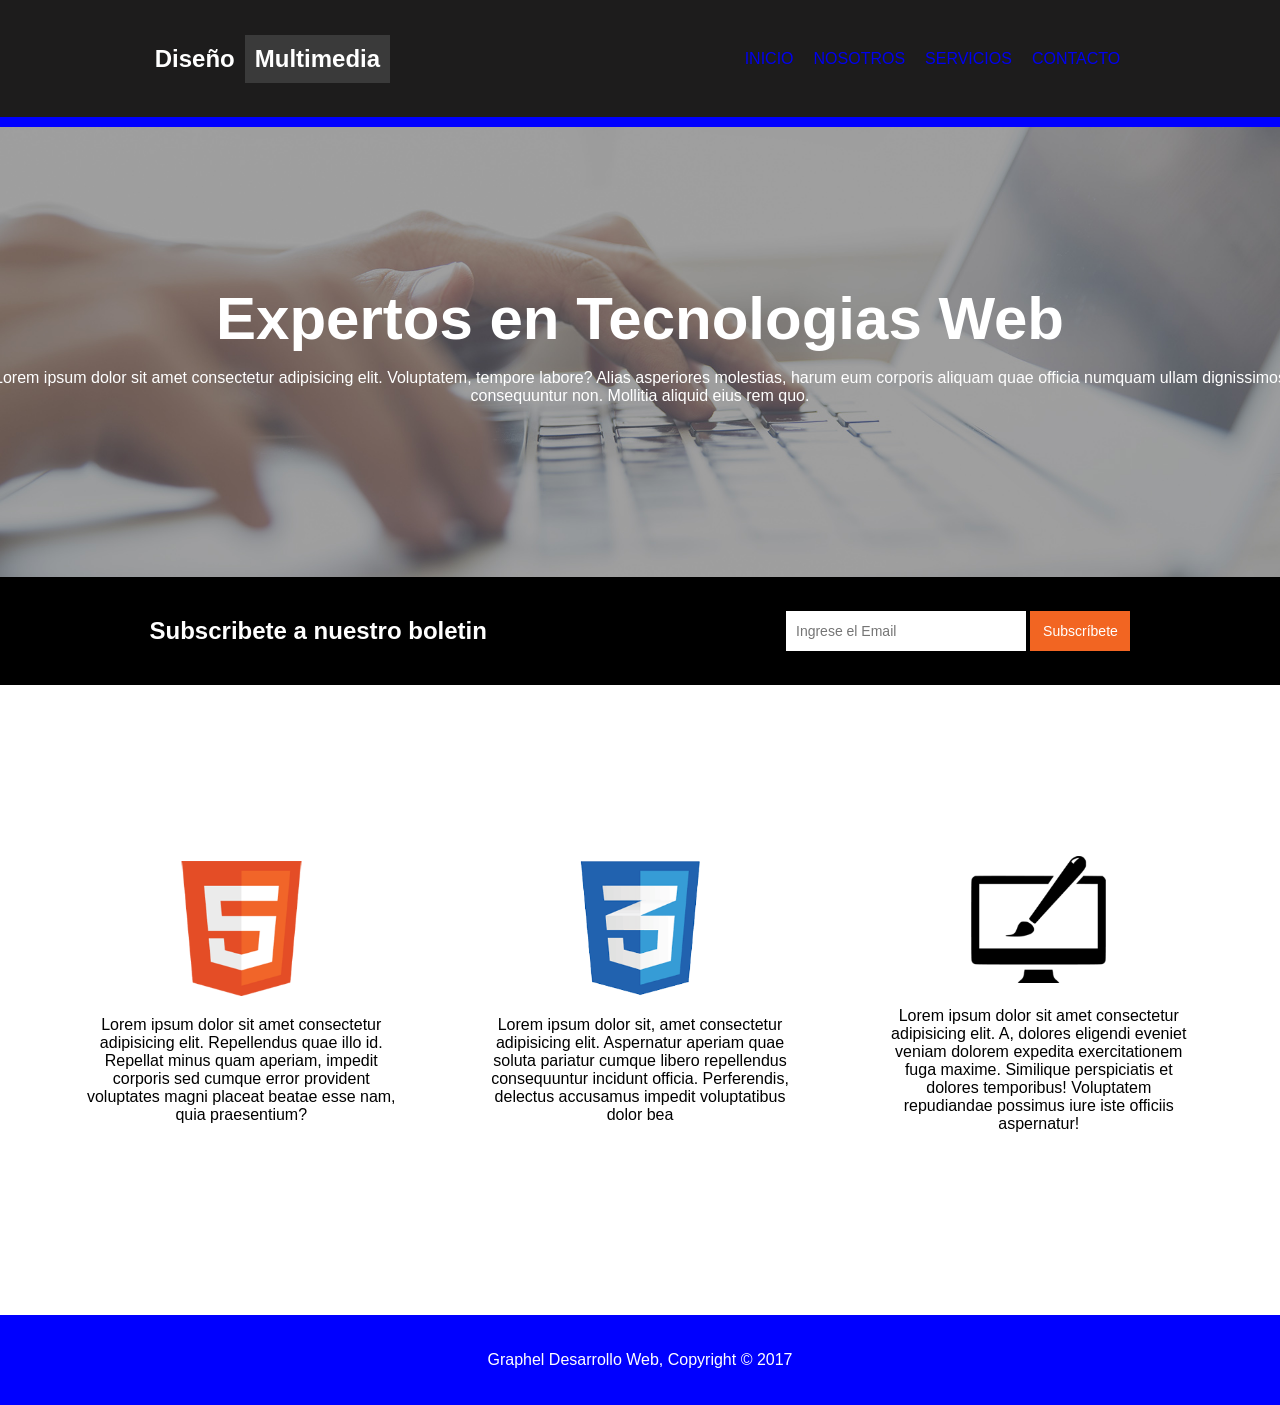
<file: index.html>
<!DOCTYPE html>
<html lang="en">
<head>
    <link rel="stylesheet" href="Style/style.css">
    <meta charset="UTF-8">
    <meta name="viewport" content="width=device-width, initial-scale=1.0">
    <title>Proyecto Graphel</title>
</head>
<body>
    <Nav>
        <div class="titulo">
            <h1>Diseño</h1>
            <h1 class="color">Multimedia</h1>
        </div>
        <ul>
            <li><a href="index.html">INICIO</a></li>
            <li><a href="templates/Nosotros.html">NOSOTROS</a></li>
            <li><a href="templates/Servicios.html">SERVICIOS</a></li>
            <li><a href="templates/Contacto.html">CONTACTO</a></li>
        </ul>
    </Nav>
    <div class="resalto">

    </div>
    <div class="centro-index">
        <div class="centro-contenido">
            <h1 class="centro-h1">Expertos en Tecnologias Web</h1>
            <p class="centro-p">Lorem ipsum dolor sit amet consectetur adipisicing elit.     Voluptatem, tempore labore? Alias asperiores molestias, harum   eum corporis aliquam quae officia numquam ullam dignissimos   consequuntur non. Mollitia aliquid eius rem quo.</p>
        </div>
    </div>
    <div class="boletin">
        <h2>Subscribete a nuestro boletin</h2>
        <div class="formulario">
            <input type="email" placeholder="Ingrese el Email">
            <button type="submit">Subscríbete</button>
        </div>
    </div>
    <div class="tecnologias">
        <div class="columnas-tec">
            <img src="img/logo_html.png" alt="" class="img-index">
            <p>Lorem ipsum dolor sit amet consectetur adipisicing elit. Repellendus quae illo id. Repellat minus quam aperiam, impedit corporis sed cumque error provident voluptates magni placeat beatae esse nam, quia praesentium?</p>
        </div>
        <div class="columnas-tec">
            <img src="img/logo_css.png" alt="" class="img-index">
            <p>Lorem ipsum dolor sit, amet consectetur adipisicing elit. Aspernatur aperiam quae soluta pariatur cumque libero repellendus consequuntur incidunt officia. Perferendis, delectus accusamus impedit voluptatibus dolor bea</p>
        </div>
        <div class="columnas-tec">
            <img src="img/logo_brush.png" alt="" class="img-index">
            <p>Lorem ipsum dolor sit amet consectetur adipisicing elit. A, dolores eligendi eveniet veniam dolorem expedita exercitationem fuga maxime. Similique perspiciatis et dolores temporibus! Voluptatem repudiandae possimus iure iste officiis aspernatur!</p>
        </div>
    </div>
    <footer>
            <p>Graphel Desarrollo Web, Copyright © 2017</p>
    </footer>
</body>
</html>
</file>
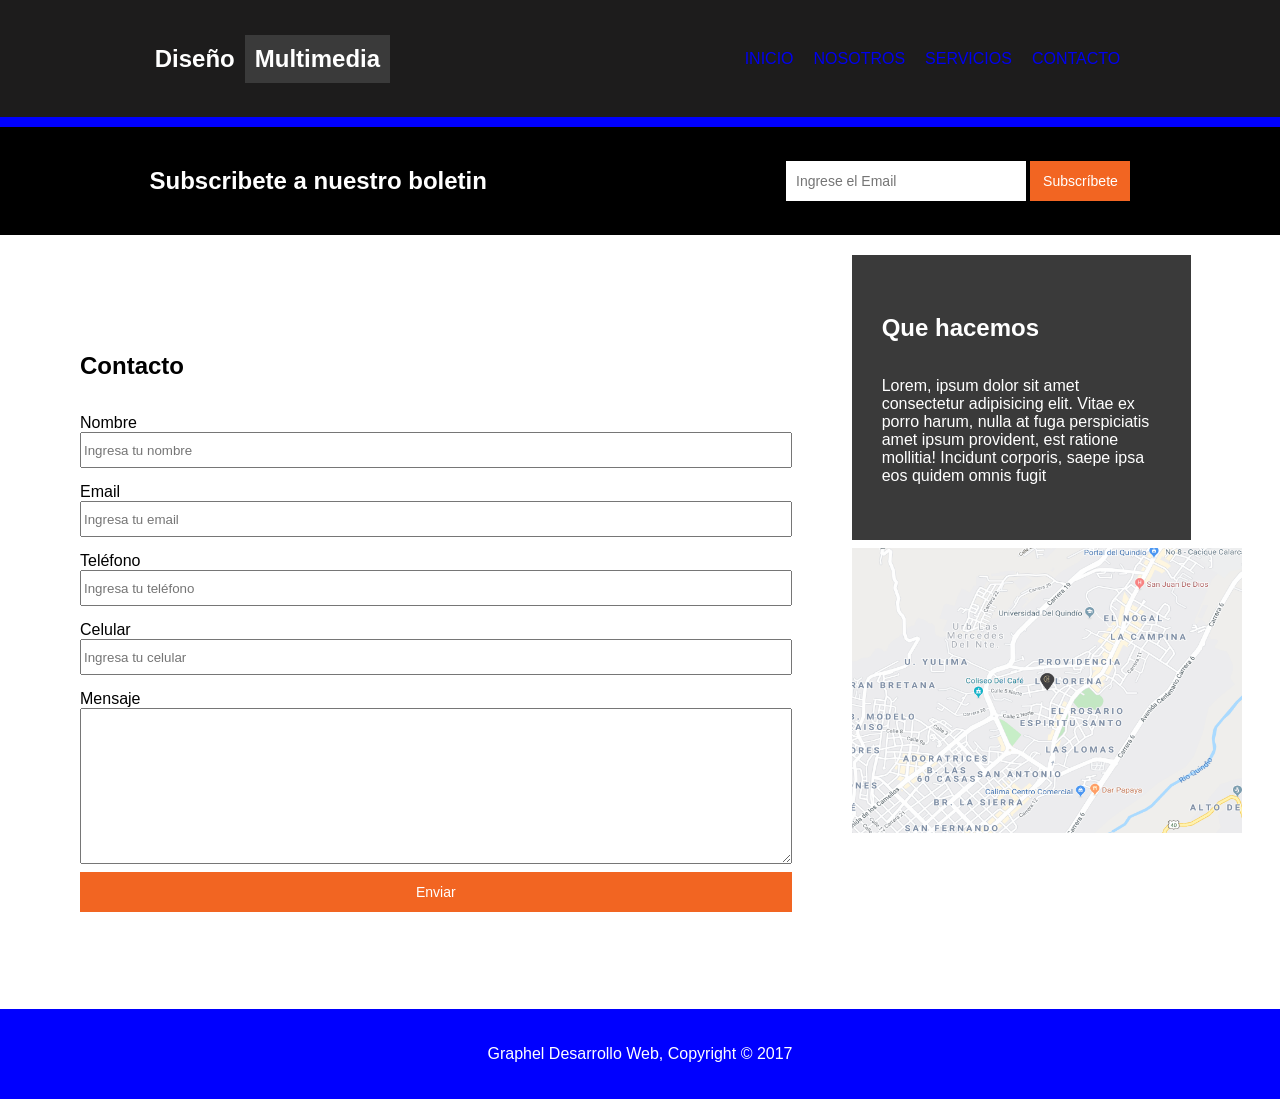
<file: Contacto.html>
<!DOCTYPE html>
<html lang="en">
<head>
    <meta charset="UTF-8">
    <meta name="viewport" content="width=device-width, initial-scale=1.0">
    <title>Proyecto Graphel</title>
    <link rel="stylesheet" href="Style/style.css">
</head>
<body>
    <Nav>
        <div class="titulo">
            <h1>Diseño</h1>
            <h1 class="color">Multimedia</h1>
        </div>
        <ul>
            <li><a href="index.html">INICIO</a></li>
            <li><a href="Nosotros.html">NOSOTROS</a></li>
            <li><a href="Servicios.html">SERVICIOS</a></li>
            <li><a href="Contacto.html">CONTACTO</a></li>
        </ul>
    </Nav>
    <div class="resalto">

    </div>
    <div class="boletin">
        <h2>Subscribete a nuestro boletin</h2>
        <div class="formulario">
            <input type="email" placeholder="Ingrese el Email">
            <button type="submit">Subscríbete</button>
        </div>
    </div>
    <div class="contacto">
        <div class="formularios-contacto">
            <h2>Contacto</h2>
            <label for="nombre">Nombre</label>
            <input type="text" id="nombre" placeholder="Ingresa tu nombre">
            
            <label for="email">Email</label>
            <input type="email" id="email" placeholder="Ingresa tu email">

            <label for="telefono">Teléfono</label>
            <input type="text" id="telefono" placeholder="Ingresa tu teléfono">

            <label for="celular">Celular</label>
            <input type="text" id="celular" placeholder="Ingresa tu celular">

            <label for="mensaje">Mensaje</label>
            <textarea id="mensaje"></textarea>

            <button type="submit">Enviar</button>
        </div>
        <div class="segunda-caja">
            <div class="hacemos-contacto">
            <h2>Que hacemos</h2>
            <p>Lorem, ipsum dolor sit amet consectetur adipisicing elit. Vitae ex porro harum, nulla at fuga perspiciatis amet ipsum provident, est ratione mollitia! Incidunt corporis, saepe ipsa eos quidem omnis fugit
        </div>
            <div>
                <img src="img/mapaGoogle.png" alt="" class="mapa">
            </div>
        </div>
        
    </div>
    <footer>
        <p>Graphel Desarrollo Web, Copyright © 2017</p>
    </footer>
</body>
</html>
</file>
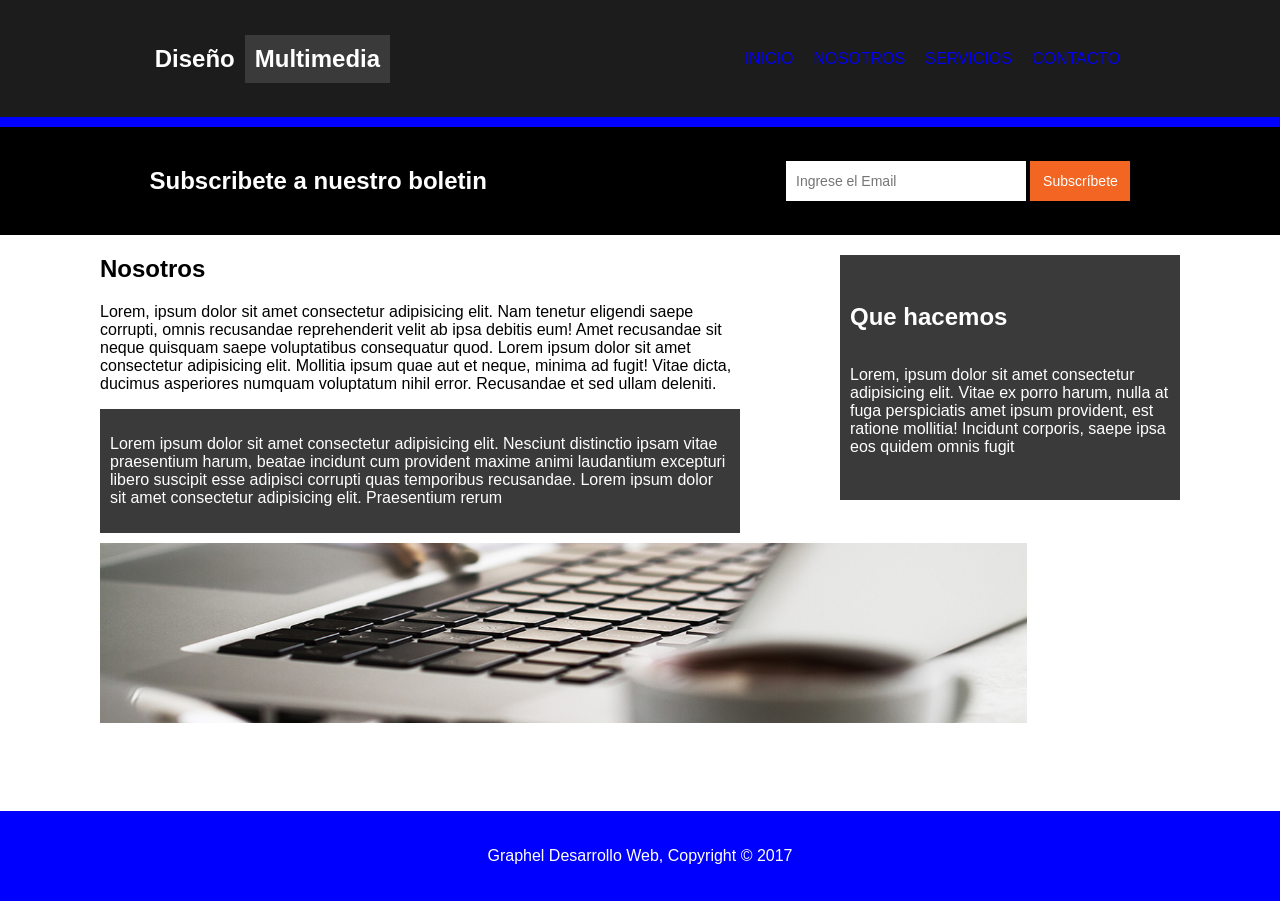
<file: Nosotros.html>
<!DOCTYPE html>
<html lang="en">
<head>
    <meta charset="UTF-8">
    <meta name="viewport" content="width=device-width, initial-scale=1.0">
    <title>Proyecto Graphel</title>
    <link rel="stylesheet" href="Style/style.css">
</head>
<body>
    <Nav>
        <div class="titulo">
            <h1>Diseño</h1>
            <h1 class="color">Multimedia</h1>
        </div>
        <ul>
            <li><a href="index.html">INICIO</a></li>
            <li><a href="Nosotros.html">NOSOTROS</a></li>
            <li><a href="Servicios.html">SERVICIOS</a></li>
            <li><a href="Contacto.html">CONTACTO</a></li>
        </ul>
    </Nav>
    <div class="resalto">

    </div>
    <div class="boletin">
        <h2>Subscribete a nuestro boletin</h2>
        <div class="formulario">
            <input type="email" placeholder="Ingrese el Email">
            <button type="submit">Subscríbete</button>
        </div>
    </div>
    <div class="centro-nosotros">
        <div class="sobre-nosotros">
            <div>
                <h2>Nosotros</h2>
                <p>Lorem, ipsum dolor sit amet consectetur adipisicing elit. Nam tenetur eligendi saepe corrupti, omnis recusandae reprehenderit velit ab ipsa debitis eum! Amet recusandae sit neque quisquam saepe voluptatibus consequatur quod. Lorem ipsum dolor sit amet consectetur adipisicing elit. Mollitia ipsum quae aut et neque, minima ad fugit! Vitae dicta, ducimus asperiores numquam voluptatum nihil error. Recusandae et sed ullam deleniti.</p>
            </div>
            <div class="color">
                <p>Lorem ipsum dolor sit amet consectetur adipisicing elit. Nesciunt distinctio ipsam vitae praesentium harum, beatae incidunt cum provident maxime animi laudantium excepturi libero suscipit esse adipisci corrupti quas temporibus recusandae. Lorem ipsum dolor sit amet consectetur adipisicing elit. Praesentium rerum</p>
            </div>
            <div class="img-nosotros">
                <img src="img/891.jpg" alt="" class="imagen-nos" >
            </div>
        </div>
        <div class="hacemos">
            <h2>Que hacemos</h2>
            <p>Lorem, ipsum dolor sit amet consectetur adipisicing elit. Vitae ex porro harum, nulla at fuga perspiciatis amet ipsum provident, est ratione mollitia! Incidunt corporis, saepe ipsa eos quidem omnis fugit
        </div>
    </div>
    <footer>
            <p>Graphel Desarrollo Web, Copyright © 2017</p>
    </footer>
</body>
</html>
</file>
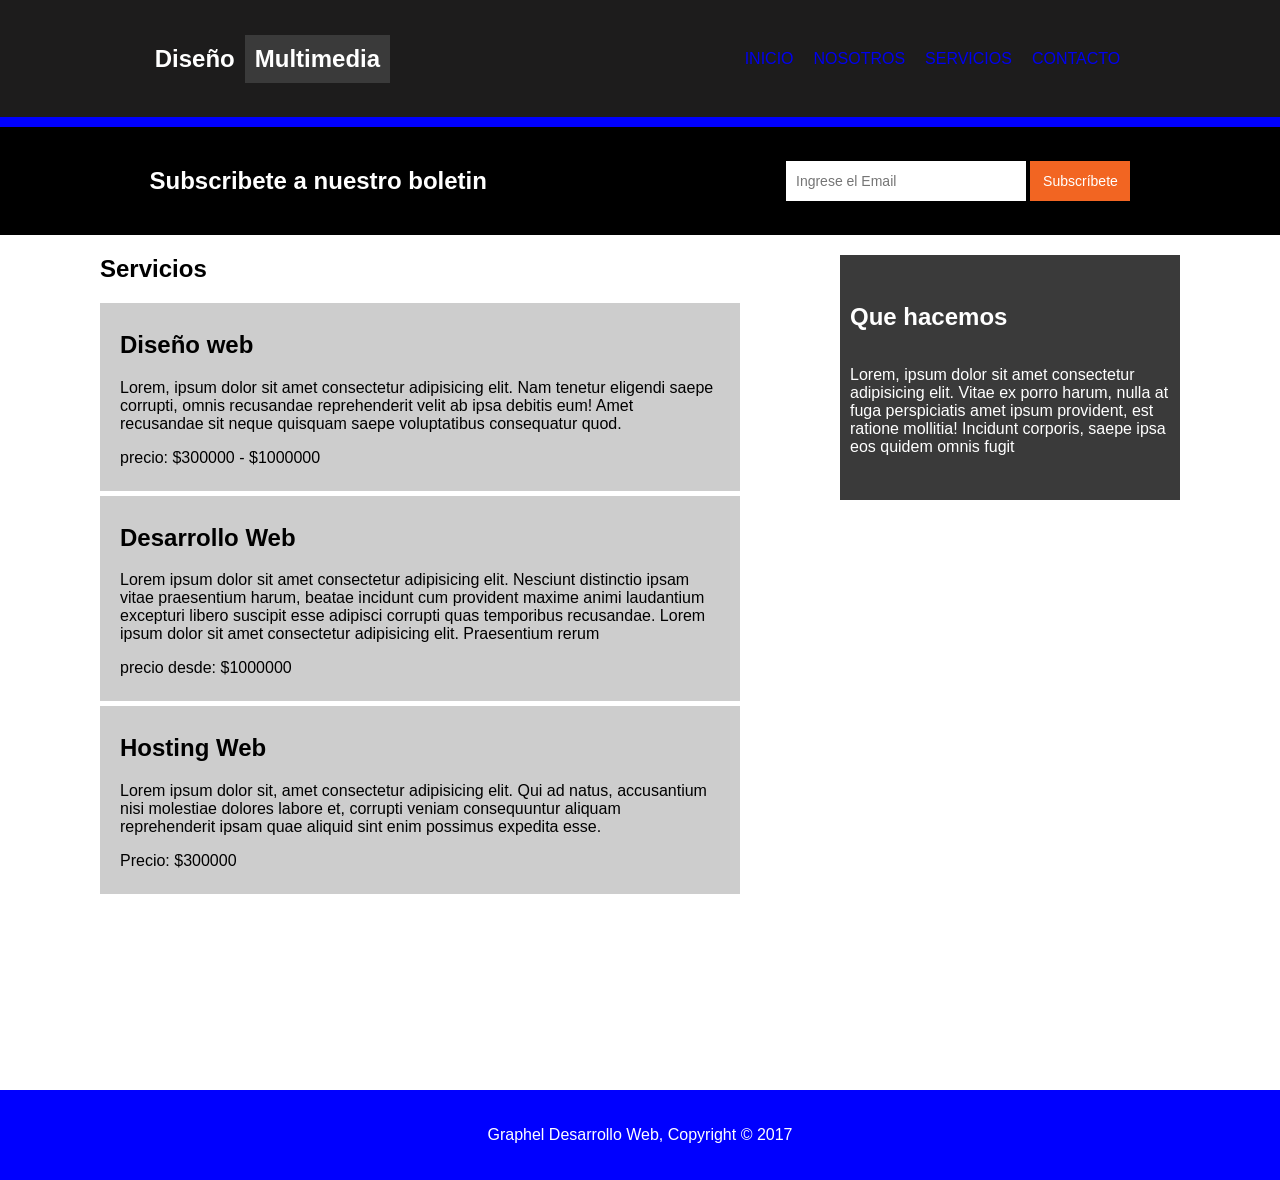
<file: Servicios.html>
<!DOCTYPE html>
<html lang="en">
<head>
    <meta charset="UTF-8">
    <meta name="viewport" content="width=device-width, initial-scale=1.0">
    <title>Proyecto Graphel</title>
    <link rel="stylesheet" href="Style/style.css">

</head>
<body>
    <Nav>
        <div class="titulo">
            <h1>Diseño</h1>
            <h1 class="color">Multimedia</h1>
        </div>
        <ul>
            <li><a href="index.html">INICIO</a></li>
            <li><a href="Nosotros.html">NOSOTROS</a></li>
            <li><a href="Servicios.html">SERVICIOS</a></li>
            <li><a href="Contacto.html">CONTACTO</a></li>
        </ul>
    </Nav>
    <div class="resalto">

    </div>
    <div class="boletin">
        <h2>Subscribete a nuestro boletin</h2>
        <div class="formulario">
            <input type="email" placeholder="Ingrese el Email">
            <button type="submit">Subscríbete</button>
        </div>
    </div>
    <div class="centro-servicios">
        <div class="sobre-nosotros">
            <h2>Servicios</h2>
            <div class="servicios">
                <h2>Diseño web</h2>
                <p>Lorem, ipsum dolor sit amet consectetur adipisicing elit. Nam tenetur eligendi saepe corrupti, omnis recusandae reprehenderit velit ab ipsa debitis eum! Amet recusandae sit neque quisquam saepe voluptatibus consequatur quod.</p>
                <p>precio: $300000 - $1000000</p>
            </div>
            <div class="servicios">
                <h2>Desarrollo Web</h2>
                <p>Lorem ipsum dolor sit amet consectetur adipisicing elit. Nesciunt distinctio ipsam vitae praesentium harum, beatae incidunt cum provident maxime animi laudantium excepturi libero suscipit esse adipisci corrupti quas temporibus recusandae. Lorem ipsum dolor sit amet consectetur adipisicing elit. Praesentium rerum</p>
                <p>precio desde: $1000000</p>
            </div>
            <div class="servicios">
                <h2>Hosting Web</h2>
                <p>Lorem ipsum dolor sit, amet consectetur adipisicing elit. Qui ad natus, accusantium nisi molestiae dolores labore et, corrupti veniam consequuntur aliquam reprehenderit ipsam quae aliquid sint enim possimus expedita esse.</p>
                <p>Precio: $300000</p>
            </div>
        </div>
        <div class="hacemos">
            <h2>Que hacemos</h2>
            <p>Lorem, ipsum dolor sit amet consectetur adipisicing elit. Vitae ex porro harum, nulla at fuga perspiciatis amet ipsum provident, est ratione mollitia! Incidunt corporis, saepe ipsa eos quidem omnis fugit
        </div>
    </div>
    <footer>
            <p>Graphel Desarrollo Web, Copyright © 2017</p>
    </footer>
</body>
</html>
</file>
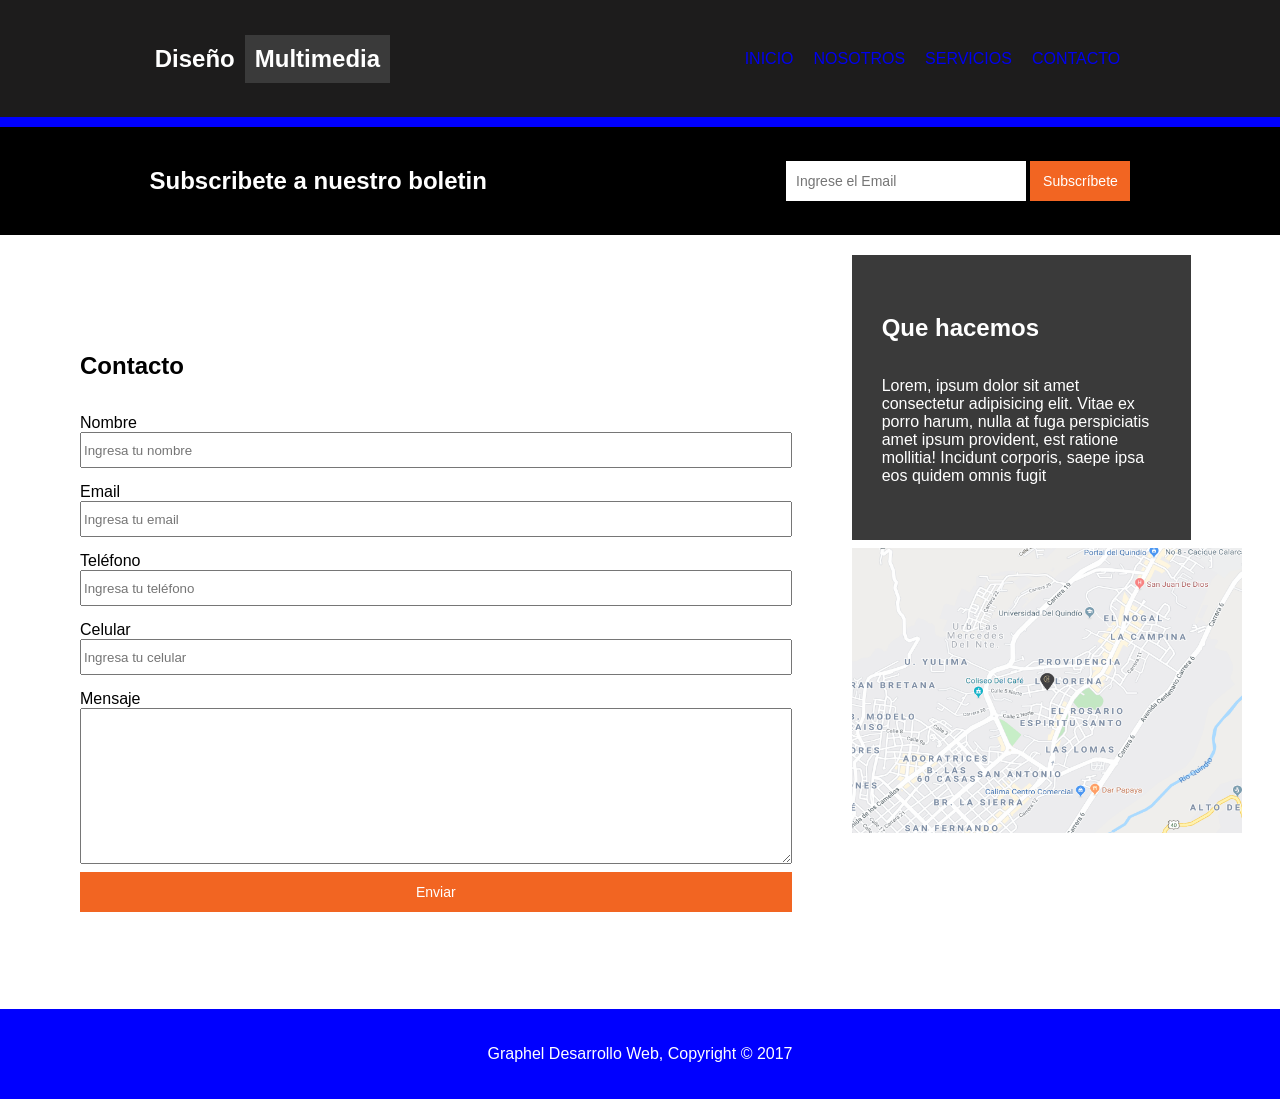
<file: templates/Contacto.html>
<!DOCTYPE html>
<html lang="en">
<head>
    <meta charset="UTF-8">
    <meta name="viewport" content="width=device-width, initial-scale=1.0">
    <title>Proyecto Graphel</title>
    <link rel="stylesheet" href="../Style/style.css">
</head>
<body>
    <Nav>
        <div class="titulo">
            <h1>Diseño</h1>
            <h1 class="color">Multimedia</h1>
        </div>
        <ul>
            <li><a href="../index.html">INICIO</a></li>
            <li><a href="Nosotros.html">NOSOTROS</a></li>
            <li><a href="Servicios.html">SERVICIOS</a></li>
            <li><a href="Contacto.html">CONTACTO</a></li>
        </ul>
    </Nav>
    <div class="resalto">

    </div>
    <div class="boletin">
        <h2>Subscribete a nuestro boletin</h2>
        <div class="formulario">
            <input type="email" placeholder="Ingrese el Email">
            <button type="submit">Subscríbete</button>
        </div>
    </div>
    <div class="contacto">
        <div class="formularios-contacto">
            <h2>Contacto</h2>
            <label for="nombre">Nombre</label>
            <input type="text" id="nombre" placeholder="Ingresa tu nombre">
            
            <label for="email">Email</label>
            <input type="email" id="email" placeholder="Ingresa tu email">

            <label for="telefono">Teléfono</label>
            <input type="text" id="telefono" placeholder="Ingresa tu teléfono">

            <label for="celular">Celular</label>
            <input type="text" id="celular" placeholder="Ingresa tu celular">

            <label for="mensaje">Mensaje</label>
            <textarea id="mensaje"></textarea>

            <button type="submit">Enviar</button>
        </div>
        <div class="segunda-caja">
            <div class="hacemos-contacto">
            <h2>Que hacemos</h2>
            <p>Lorem, ipsum dolor sit amet consectetur adipisicing elit. Vitae ex porro harum, nulla at fuga perspiciatis amet ipsum provident, est ratione mollitia! Incidunt corporis, saepe ipsa eos quidem omnis fugit
        </div>
            <div>
                <img src="../img/mapaGoogle.png" alt="" class="mapa">
            </div>
        </div>
        
    </div>
    <footer>
        <p>Graphel Desarrollo Web, Copyright © 2017</p>
    </footer>
</body>
</html>
</file>
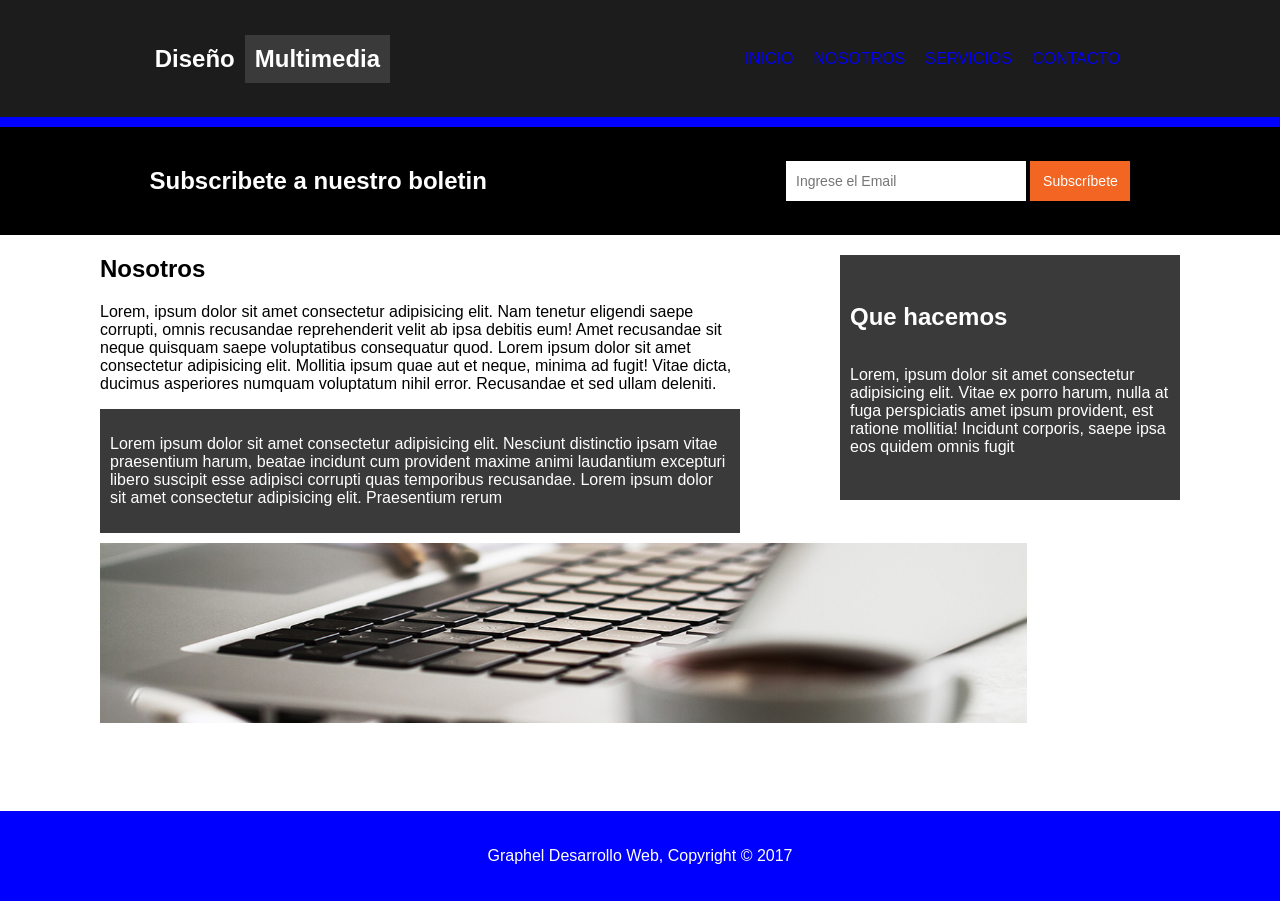
<file: templates/Nosotros.html>
<!DOCTYPE html>
<html lang="en">
<head>
    <meta charset="UTF-8">
    <meta name="viewport" content="width=device-width, initial-scale=1.0">
    <title>Proyecto Graphel</title>
    <link rel="stylesheet" href="../Style/style.css">
</head>
<body>
    <Nav>
        <div class="titulo">
            <h1>Diseño</h1>
            <h1 class="color">Multimedia</h1>
        </div>
        <ul>
            <li><a href="../index.html">INICIO</a></li>
            <li><a href="Nosotros.html">NOSOTROS</a></li>
            <li><a href="Servicios.html">SERVICIOS</a></li>
            <li><a href="Contacto.html">CONTACTO</a></li>
        </ul>
    </Nav>
    <div class="resalto">

    </div>
    <div class="boletin">
        <h2>Subscribete a nuestro boletin</h2>
        <div class="formulario">
            <input type="email" placeholder="Ingrese el Email">
            <button type="submit">Subscríbete</button>
        </div>
    </div>
    <div class="centro-nosotros">
        <div class="sobre-nosotros">
            <div>
                <h2>Nosotros</h2>
                <p>Lorem, ipsum dolor sit amet consectetur adipisicing elit. Nam tenetur eligendi saepe corrupti, omnis recusandae reprehenderit velit ab ipsa debitis eum! Amet recusandae sit neque quisquam saepe voluptatibus consequatur quod. Lorem ipsum dolor sit amet consectetur adipisicing elit. Mollitia ipsum quae aut et neque, minima ad fugit! Vitae dicta, ducimus asperiores numquam voluptatum nihil error. Recusandae et sed ullam deleniti.</p>
            </div>
            <div class="color">
                <p>Lorem ipsum dolor sit amet consectetur adipisicing elit. Nesciunt distinctio ipsam vitae praesentium harum, beatae incidunt cum provident maxime animi laudantium excepturi libero suscipit esse adipisci corrupti quas temporibus recusandae. Lorem ipsum dolor sit amet consectetur adipisicing elit. Praesentium rerum</p>
            </div>
            <div class="img-nosotros">
                <img src="../img/891.jpg" alt="" class="imagen-nos" >
            </div>
        </div>
        <div class="hacemos">
            <h2>Que hacemos</h2>
            <p>Lorem, ipsum dolor sit amet consectetur adipisicing elit. Vitae ex porro harum, nulla at fuga perspiciatis amet ipsum provident, est ratione mollitia! Incidunt corporis, saepe ipsa eos quidem omnis fugit
        </div>
    </div>
    <footer>
            <p>Graphel Desarrollo Web, Copyright © 2017</p>
    </footer>
</body>
</html>
</file>
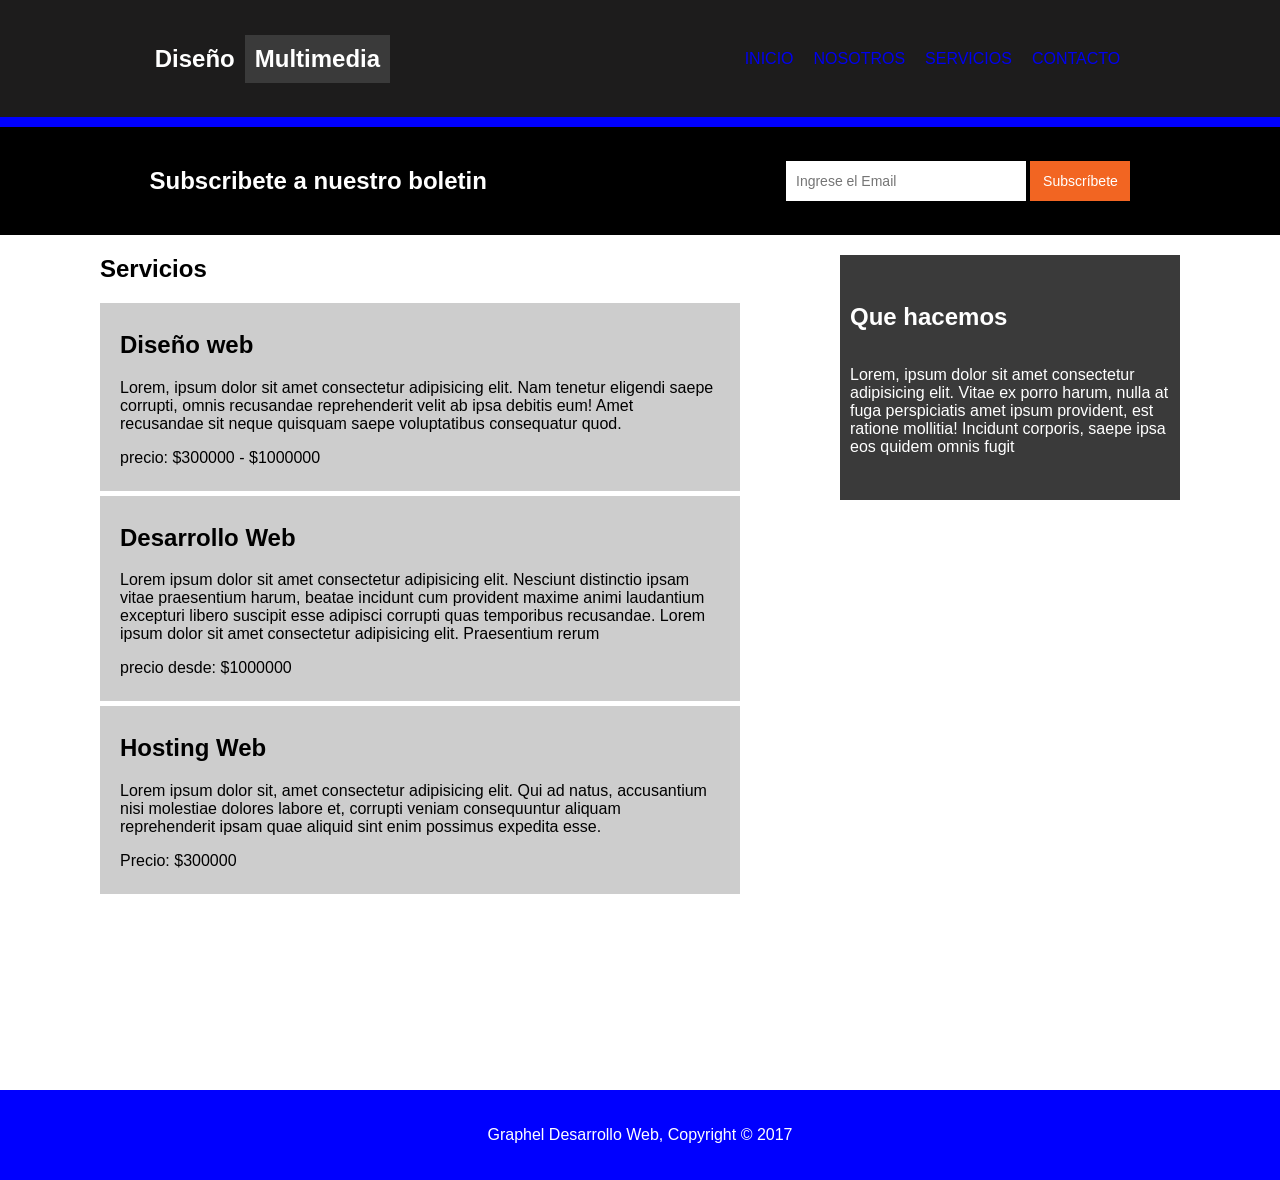
<file: templates/Servicios.html>
<!DOCTYPE html>
<html lang="en">
<head>
    <meta charset="UTF-8">
    <meta name="viewport" content="width=device-width, initial-scale=1.0">
    <title>Proyecto Graphel</title>
    <link rel="stylesheet" href="../Style/style.css">

</head>
<body>
    <Nav>
        <div class="titulo">
            <h1>Diseño</h1>
            <h1 class="color">Multimedia</h1>
        </div>
        <ul>
            <li><a href="../index.html">INICIO</a></li>
            <li><a href="Nosotros.html">NOSOTROS</a></li>
            <li><a href="Servicios.html">SERVICIOS</a></li>
            <li><a href="Contacto.html">CONTACTO</a></li>
        </ul>
    </Nav>
    <div class="resalto">

    </div>
    <div class="boletin">
        <h2>Subscribete a nuestro boletin</h2>
        <div class="formulario">
            <input type="email" placeholder="Ingrese el Email">
            <button type="submit">Subscríbete</button>
        </div>
    </div>
    <div class="centro-servicios">
        <div class="sobre-nosotros">
            <h2>Servicios</h2>
            <div class="servicios">
                <h2>Diseño web</h2>
                <p>Lorem, ipsum dolor sit amet consectetur adipisicing elit. Nam tenetur eligendi saepe corrupti, omnis recusandae reprehenderit velit ab ipsa debitis eum! Amet recusandae sit neque quisquam saepe voluptatibus consequatur quod.</p>
                <p>precio: $300000 - $1000000</p>
            </div>
            <div class="servicios">
                <h2>Desarrollo Web</h2>
                <p>Lorem ipsum dolor sit amet consectetur adipisicing elit. Nesciunt distinctio ipsam vitae praesentium harum, beatae incidunt cum provident maxime animi laudantium excepturi libero suscipit esse adipisci corrupti quas temporibus recusandae. Lorem ipsum dolor sit amet consectetur adipisicing elit. Praesentium rerum</p>
                <p>precio desde: $1000000</p>
            </div>
            <div class="servicios">
                <h2>Hosting Web</h2>
                <p>Lorem ipsum dolor sit, amet consectetur adipisicing elit. Qui ad natus, accusantium nisi molestiae dolores labore et, corrupti veniam consequuntur aliquam reprehenderit ipsam quae aliquid sint enim possimus expedita esse.</p>
                <p>Precio: $300000</p>
            </div>
        </div>
        <div class="hacemos">
            <h2>Que hacemos</h2>
            <p>Lorem, ipsum dolor sit amet consectetur adipisicing elit. Vitae ex porro harum, nulla at fuga perspiciatis amet ipsum provident, est ratione mollitia! Incidunt corporis, saepe ipsa eos quidem omnis fugit
        </div>
    </div>
    <footer>
            <p>Graphel Desarrollo Web, Copyright © 2017</p>
    </footer>
</body>
</html>
</file>
<file: Style/style.css>
body{
    margin: 0;
    font-family: Arial, Helvetica, sans-serif;
}
nav{
    display: flex;
    flex-direction: row;
    justify-content: space-around;
    width: 100%;
    height: 13vh;
    align-items: center;
    background-color: rgb(29, 28, 28);
    color: white;
}
.titulo{
    display: flex;
    flex-direction: row;
    align-items: center;
}
ul{
    display: flex;
    flex-direction: row;
    justify-content: end;
}
li{
    margin: 0 10px;
    list-style: none;
}
h1{
    margin: 0 5px ;
}
.color{
    color: blue;
}
.resalto{
    background-color: blue;
    width: 100%;
    height: 10px;
}
.centro-index{
    background-image: url(../img/cabecera.jpg);
    background-position: center;
    background-repeat: no-repeat;
    background-size: cover;
    width: 100%;
    height: 50vh;
    display: flex;
    color: white;
}
.centro-contenido{
    display: flex;
    align-items: center;
    flex-direction: column;
    justify-content: center;
    width: 100%;
    font-family: Arial, Helvetica, sans-serif;
}
.centro-h1{
    font-size: 60px;
}
.centro-p{
    width: 150vh;
    text-align: center;
}
.boletin{
    color: #fff;
    background-color: rgb(0, 0, 0);
    display: flex;
    justify-content: space-around;
    width: 100%;
    height: 12vh;
    align-items: center;
}
.formulario input{
    width:220px;
    height:40px;
    border:none;
    padding:0 10px;
    font-size:14px;
    background-color:#fff;
}
.formulario button{
    width:100px;
    height:40px;
    border:none;
    background-color:#f26522;
    color:white;
    font-size:14px;
}
.tecnologias{
    height: 70vh;
    display: flex;
    justify-content: space-evenly;
    align-items: center;
    width: 100%;
}
.img-index{
    height: 15vh;
}
.columnas-tec{
    justify-content: center;
    width: 35vh;
    text-align: center;
}
footer{
    width: 100%;
    height: 10vh;
    background-color: blue;
    color: #fff;
    display: flex;
    justify-content: center;
    align-items: center;
}

a{
    text-decoration: none;
}

.centro-nosotros{
    display: flex;
    width: 100%;
    height: 64vh;
    justify-content: space-evenly;
}
.sobre-nosotros{
    width: 50%;
    height: 60vh;
}
.hacemos{
    margin-top: 20px;
    width: 25%;
    height: 25vh;
    background-color: rgb(58, 58, 58);
    padding: 10px;
    color: #fff;
    display: flex;
    flex-direction: column;
    justify-content: center;

}
.img-nosotros{
    margin-top: 10px;
}
.color{
    display: flex;
    flex-direction: column;
    justify-content: center;
    align-items: center;
    background-color: rgb(58, 58, 58);
    color: #fff;
    padding: 10px;
}
.imagen-nos{
    width: 103vh;
    height: 20vh;
}

.centro-servicios{
    display: flex;
    width: 100%;
    height: 95vh;
    justify-content: space-evenly;
}
.servicios{
    background-color: rgb(205, 205, 205);
    padding: 8px 20px;
    margin-bottom: 5px;
}
.contacto{
    display: flex;
    width: 100%;
    height: 86vh;
    justify-content: space-between;
    padding: 0 0 0 80px;
}

.formularios-contacto{
    width: 70%;
    display: flex;
    flex-direction: column;
    justify-content: center;
}

.formularios-contacto label{
    margin-top: 15px;
}

.formularios-contacto input{
    height: 30px;
}

.formularios-contacto textarea{
    height: 150px;
}

.formularios-contacto button{
    margin-top: 8px;
    height:40px;
    border:none;
    background-color:#f26522;
    color:white;
    font-size:14px;
}

.segunda-caja{
    display: flex;
    flex-direction: column;
    margin: 0 0 0 60px;
    width: 50%;
}

.hacemos-contacto{
    margin-top: 20px;
    width: 55%;
    height: 25vh;
    background-color: rgb(58, 58, 58);
    padding: 30px;
    color: #fff;
    display: flex;
    flex-direction: column;
    justify-content: center;
}

.mapa{
    width: 390px;
    height:285px;
    margin-top: 8px;
}
</file>
